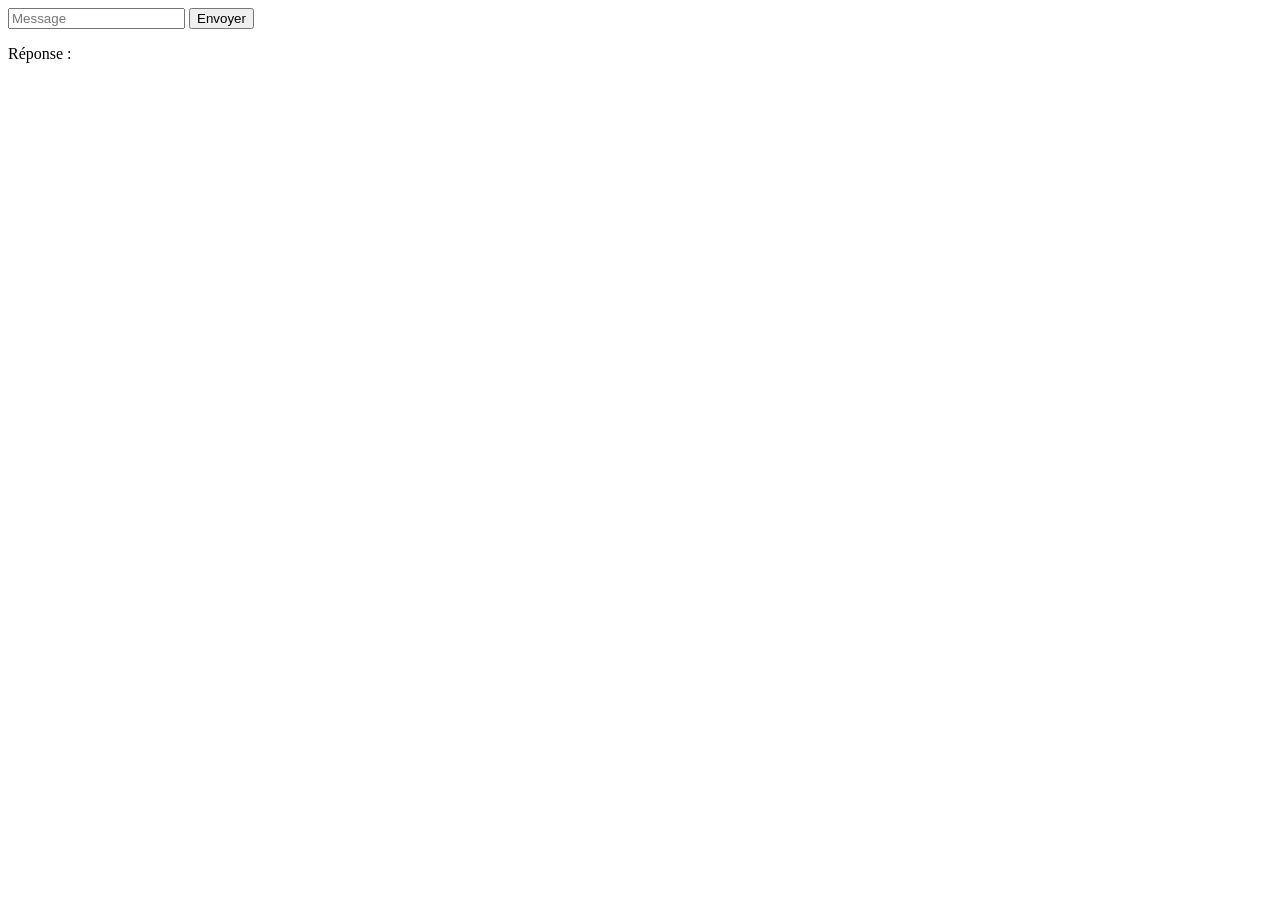
<file: holbertonschool-core-engineering/python_advanced/websockets/index.html>
<!DOCTYPE html>
<html>
<head>
    <title>WebSocket Test</title>
</head>
<body>

<input id="message" type="text" placeholder="Message">
<button onclick="sendMessage()">Envoyer</button>

<p>Réponse : <span id="response"></span></p>

<script>
    const socket = new WebSocket("ws://localhost:8765");

    socket.onopen = function() {
        console.log("Connecté au serveur WebSocket");
    };

    socket.onmessage = function(event) {
        document.getElementById("response").textContent = event.data;
    };

    function sendMessage() {
        const message = document.getElementById("message").value;
        socket.send(message);
    }
</script>

</body>
</html>
</file>
